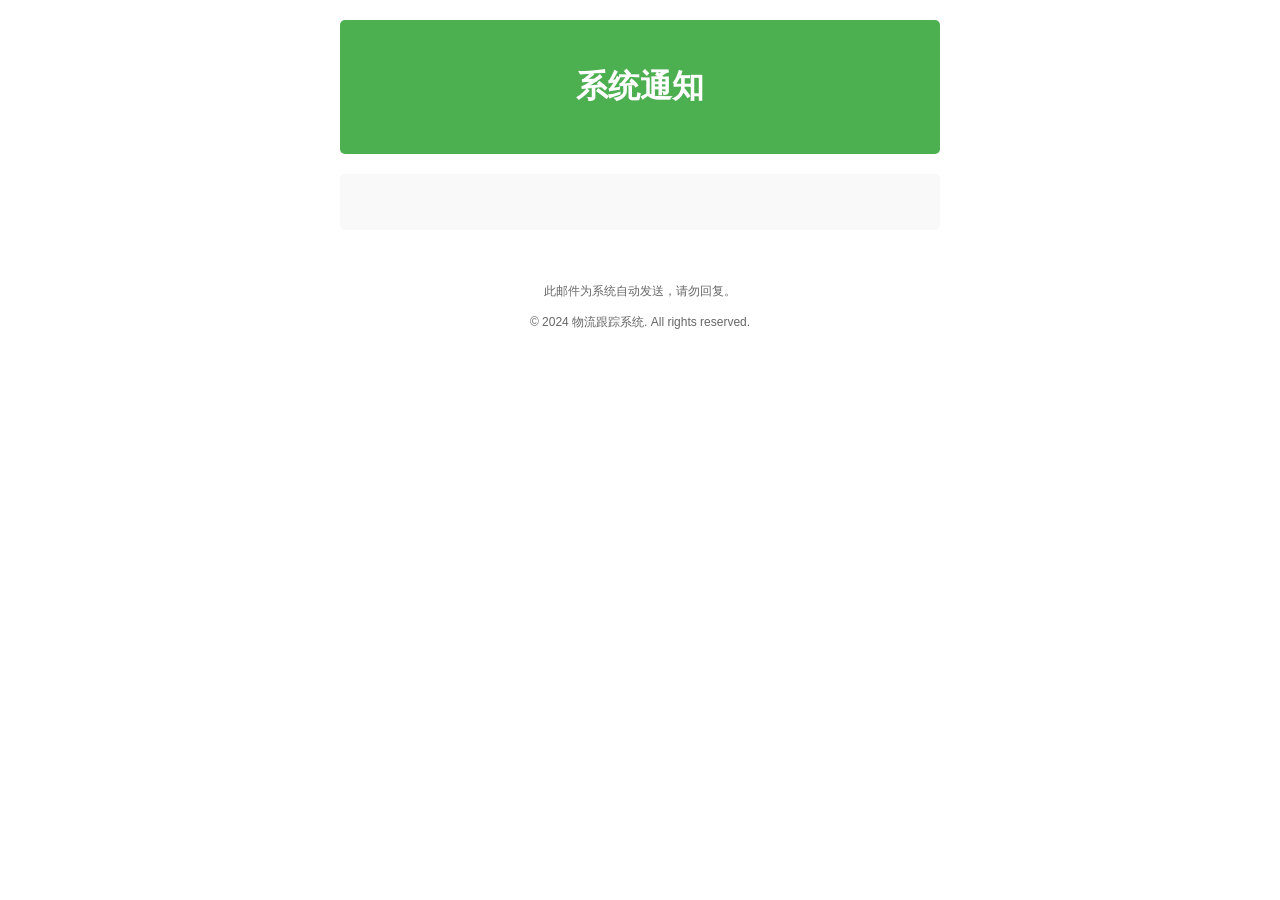
<file: src/main/resources/templates/email/custom.html>
<!DOCTYPE html>
<html xmlns:th="http://www.thymeleaf.org">
<head>
    <meta charset="UTF-8">
    <title>系统通知</title>
    <style>
        body {
            font-family: Arial, sans-serif;
            line-height: 1.6;
            color: #333;
            max-width: 600px;
            margin: 0 auto;
            padding: 20px;
        }
        .header {
            background-color: #4CAF50;
            color: white;
            padding: 20px;
            text-align: center;
            border-radius: 5px;
        }
        .content {
            background-color: #f9f9f9;
            padding: 20px;
            margin-top: 20px;
            border-radius: 5px;
        }
        .footer {
            text-align: center;
            margin-top: 20px;
            padding: 20px;
            font-size: 12px;
            color: #666;
        }
    </style>
</head>
<body>
    <div class="header">
        <h1>系统通知</h1>
    </div>
    
    <div class="content">
        <p th:utext="${content}"></p>
    </div>
    
    <div class="footer">
        <p>此邮件为系统自动发送，请勿回复。</p>
        <p>© 2024 物流跟踪系统. All rights reserved.</p>
    </div>
</body>
</html>
</file>
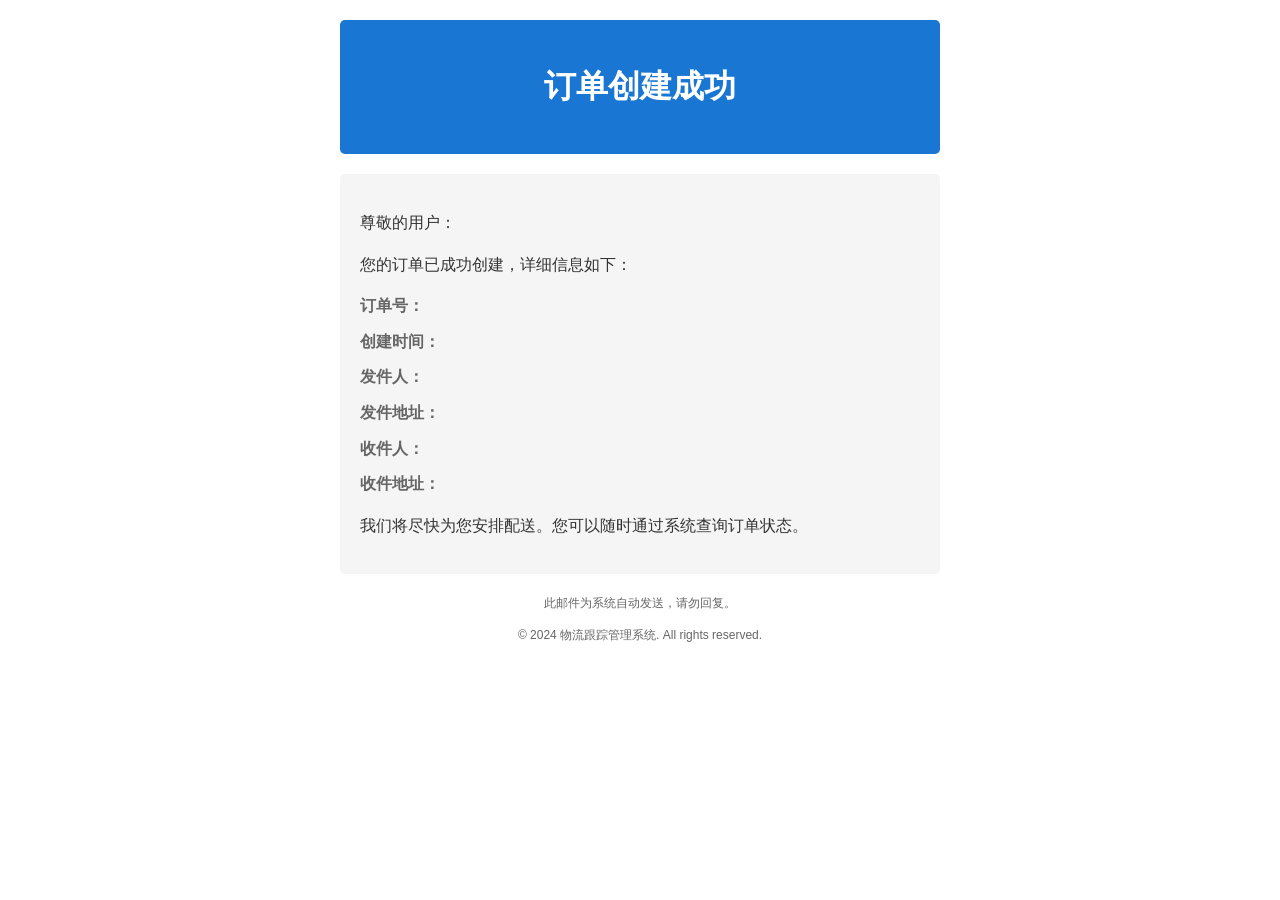
<file: src/main/resources/templates/email/order-creation.html>
<!DOCTYPE html>
<html xmlns:th="http://www.thymeleaf.org">
<head>
    <meta charset="UTF-8">
    <title>订单创建通知</title>
    <style>
        body {
            font-family: Arial, sans-serif;
            line-height: 1.6;
            color: #333;
            max-width: 600px;
            margin: 0 auto;
            padding: 20px;
        }
        .header {
            background-color: #1976d2;
            color: white;
            padding: 20px;
            text-align: center;
            border-radius: 5px;
        }
        .content {
            background-color: #f5f5f5;
            padding: 20px;
            margin-top: 20px;
            border-radius: 5px;
        }
        .footer {
            text-align: center;
            margin-top: 20px;
            font-size: 12px;
            color: #666;
        }
        .info-item {
            margin: 10px 0;
        }
        .label {
            font-weight: bold;
            color: #666;
        }
    </style>
</head>
<body>
    <div class="header">
        <h1>订单创建成功</h1>
    </div>
    <div class="content">
        <p>尊敬的用户：</p>
        <p>您的订单已成功创建，详细信息如下：</p>
        
        <div class="info-item">
            <span class="label">订单号：</span>
            <span th:text="${orderId}"></span>
        </div>
        <div class="info-item">
            <span class="label">创建时间：</span>
            <span th:text="${createTime}"></span>
        </div>
        <div class="info-item">
            <span class="label">发件人：</span>
            <span th:text="${senderName}"></span>
        </div>
        <div class="info-item">
            <span class="label">发件地址：</span>
            <span th:text="${senderAddress}"></span>
        </div>
        <div class="info-item">
            <span class="label">收件人：</span>
            <span th:text="${receiverName}"></span>
        </div>
        <div class="info-item">
            <span class="label">收件地址：</span>
            <span th:text="${receiverAddress}"></span>
        </div>
        
        <p>我们将尽快为您安排配送。您可以随时通过系统查询订单状态。</p>
    </div>
    <div class="footer">
        <p>此邮件为系统自动发送，请勿回复。</p>
        <p>© 2024 物流跟踪管理系统. All rights reserved.</p>
    </div>
</body>
</html>
</file>
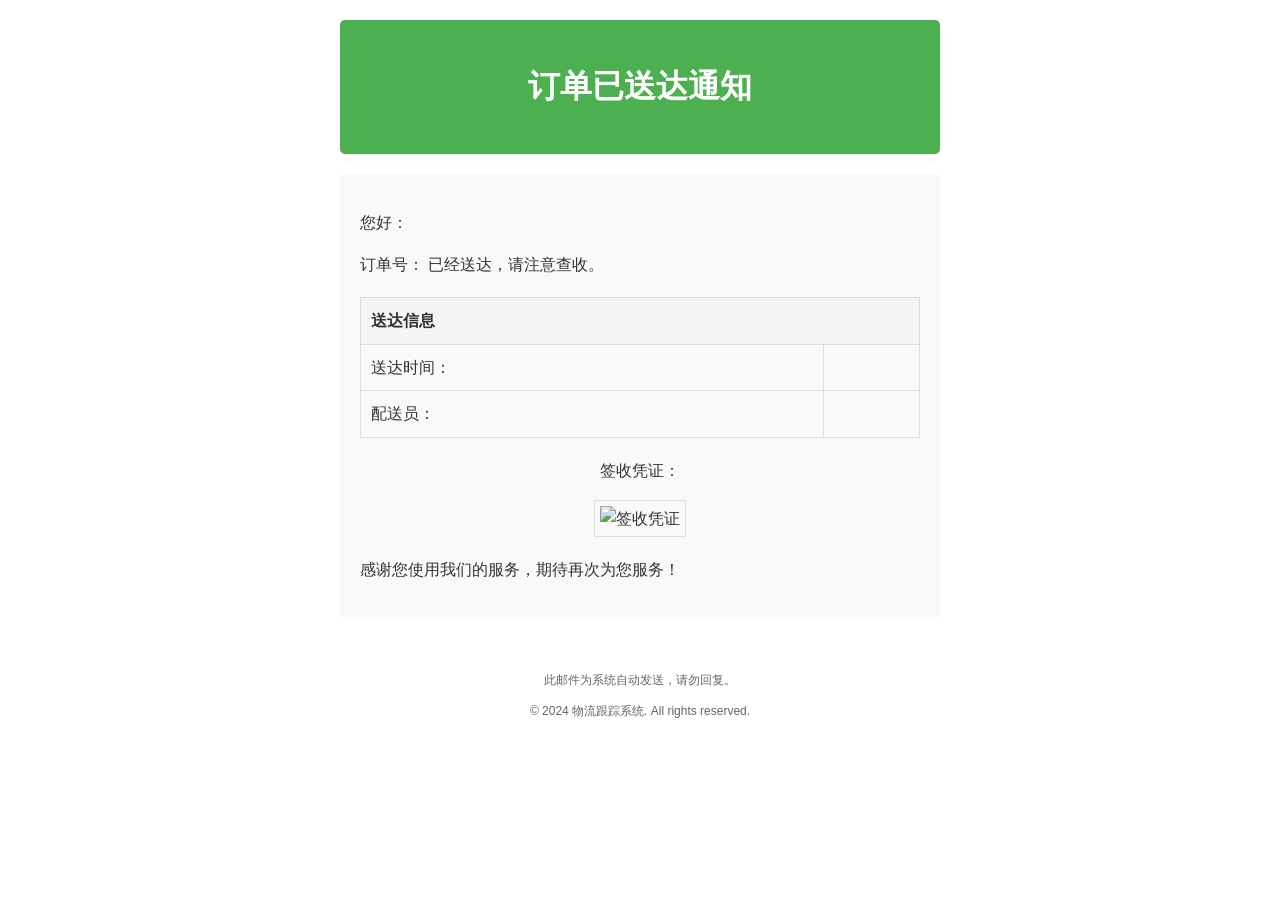
<file: src/main/resources/templates/email/order-delivered.html>
<!DOCTYPE html>
<html xmlns:th="http://www.thymeleaf.org">
<head>
    <meta charset="UTF-8">
    <title>订单已送达通知</title>
    <style>
        body {
            font-family: Arial, sans-serif;
            line-height: 1.6;
            color: #333;
            max-width: 600px;
            margin: 0 auto;
            padding: 20px;
        }
        .header {
            background-color: #4CAF50;
            color: white;
            padding: 20px;
            text-align: center;
            border-radius: 5px;
        }
        .content {
            background-color: #f9f9f9;
            padding: 20px;
            margin-top: 20px;
            border-radius: 5px;
        }
        .info-table {
            width: 100%;
            border-collapse: collapse;
            margin: 20px 0;
        }
        .info-table th, .info-table td {
            padding: 10px;
            border: 1px solid #ddd;
            text-align: left;
        }
        .info-table th {
            background-color: #f5f5f5;
            font-weight: bold;
        }
        .signature {
            margin: 20px 0;
            text-align: center;
        }
        .signature img {
            max-width: 300px;
            border: 1px solid #ddd;
            padding: 5px;
        }
        .footer {
            text-align: center;
            margin-top: 20px;
            padding: 20px;
            font-size: 12px;
            color: #666;
        }
    </style>
</head>
<body>
    <div class="header">
        <h1>订单已送达通知</h1>
    </div>
    
    <div class="content">
        <p>您好：</p>
        
        <p>订单号：<strong th:text="${orderId}"></strong> 已经送达，请注意查收。</p>
        
        <table class="info-table">
            <tr>
                <th colspan="2">送达信息</th>
            </tr>
            <tr>
                <td>送达时间：</td>
                <td th:text="${#temporals.format(deliveryTime, 'yyyy-MM-dd HH:mm:ss')}"></td>
            </tr>
            <tr>
                <td>配送员：</td>
                <td th:text="${courierName}"></td>
            </tr>
        </table>
        
        <div class="signature" th:if="${signatureImage != null}">
            <p>签收凭证：</p>
            <img th:src="${signatureImage}" alt="签收凭证"/>
        </div>
        
        <p>感谢您使用我们的服务，期待再次为您服务！</p>
    </div>
    
    <div class="footer">
        <p>此邮件为系统自动发送，请勿回复。</p>
        <p>© 2024 物流跟踪系统. All rights reserved.</p>
    </div>
</body>
</html>
</file>
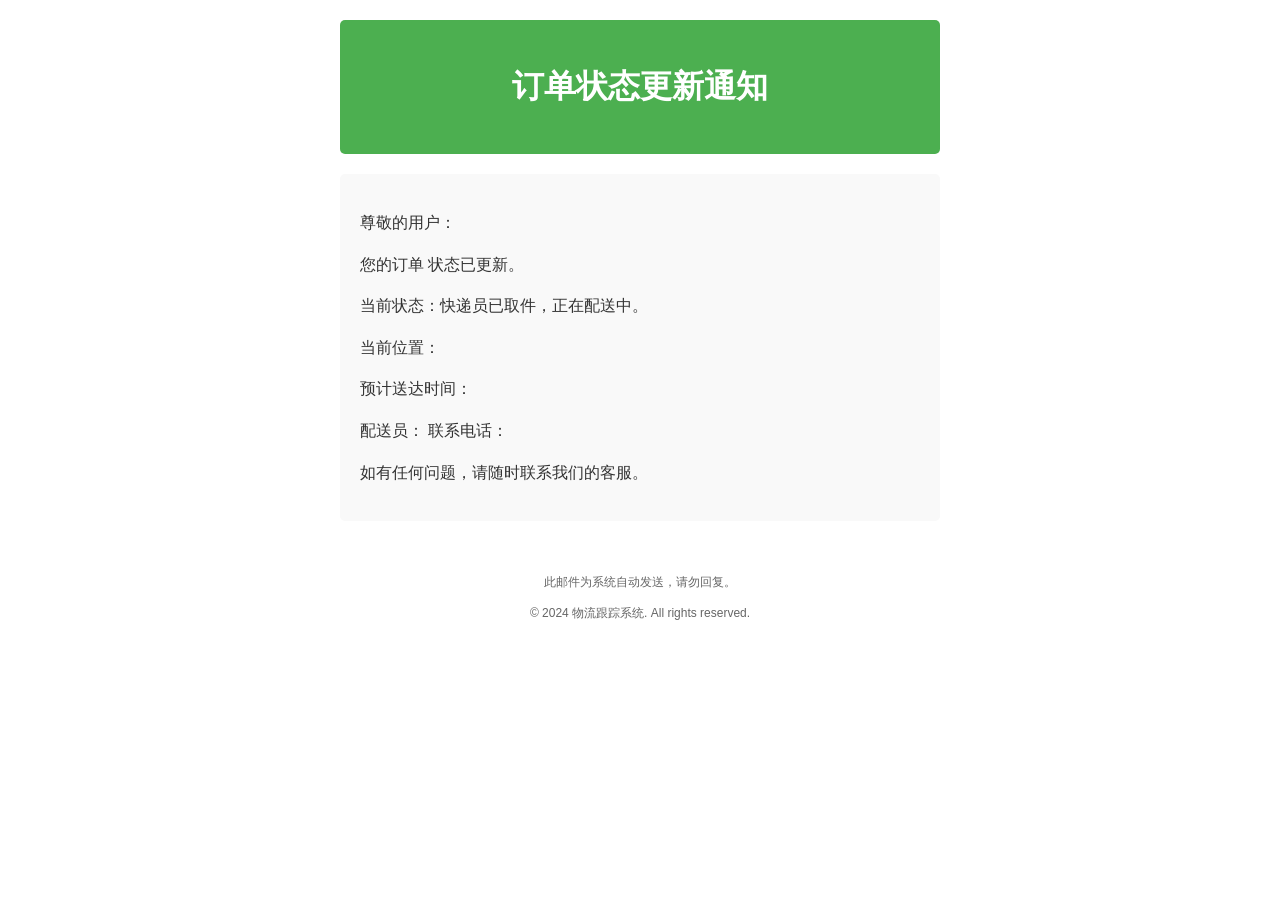
<file: src/main/resources/templates/email/order-status.html>
<!DOCTYPE html>
<html xmlns:th="http://www.thymeleaf.org">
<head>
    <meta charset="UTF-8">
    <title>订单状创建成功开始运送</title>
    <style>
        body {
            font-family: Arial, sans-serif;
            line-height: 1.6;
            color: #333;
            max-width: 600px;
            margin: 0 auto;
            padding: 20px;
        }
        .header {
            background-color: #4CAF50;
            color: white;
            padding: 20px;
            text-align: center;
            border-radius: 5px;
        }
        .content {
            background-color: #f9f9f9;
            padding: 20px;
            margin-top: 20px;
            border-radius: 5px;
        }
        .footer {
            text-align: center;
            margin-top: 20px;
            padding: 20px;
            font-size: 12px;
            color: #666;
        }
    </style>
</head>
<body>
    <div class="header">
        <h1>订单状态更新通知</h1>
    </div>
    
    <div class="content">
        <p>尊敬的用户：</p>
        
        <p>您的订单 <strong th:text="${orderId}"></strong> 状态已更新。</p>
        
        <p>当前状态：<strong th:text="${status}"></strong>快递员已取件，正在配送中。</p>
        
        <p th:if="${location != null}">
            当前位置：<span th:text="${location}"></span>
        </p>
        
        <p th:if="${estimatedDeliveryTime != null}">
            预计送达时间：<span th:text="${estimatedDeliveryTime}"></span>
        </p>
        
        <p th:if="${courierName != null}">
            配送员：<span th:text="${courierName}"></span>
            联系电话：<span th:text="${courierPhone}"></span>
        </p>
        
        <p>如有任何问题，请随时联系我们的客服。</p>
    </div>
    
    <div class="footer">
        <p>此邮件为系统自动发送，请勿回复。</p>
        <p>© 2024 物流跟踪系统. All rights reserved.</p>
    </div>
</body>
</html>
</file>
